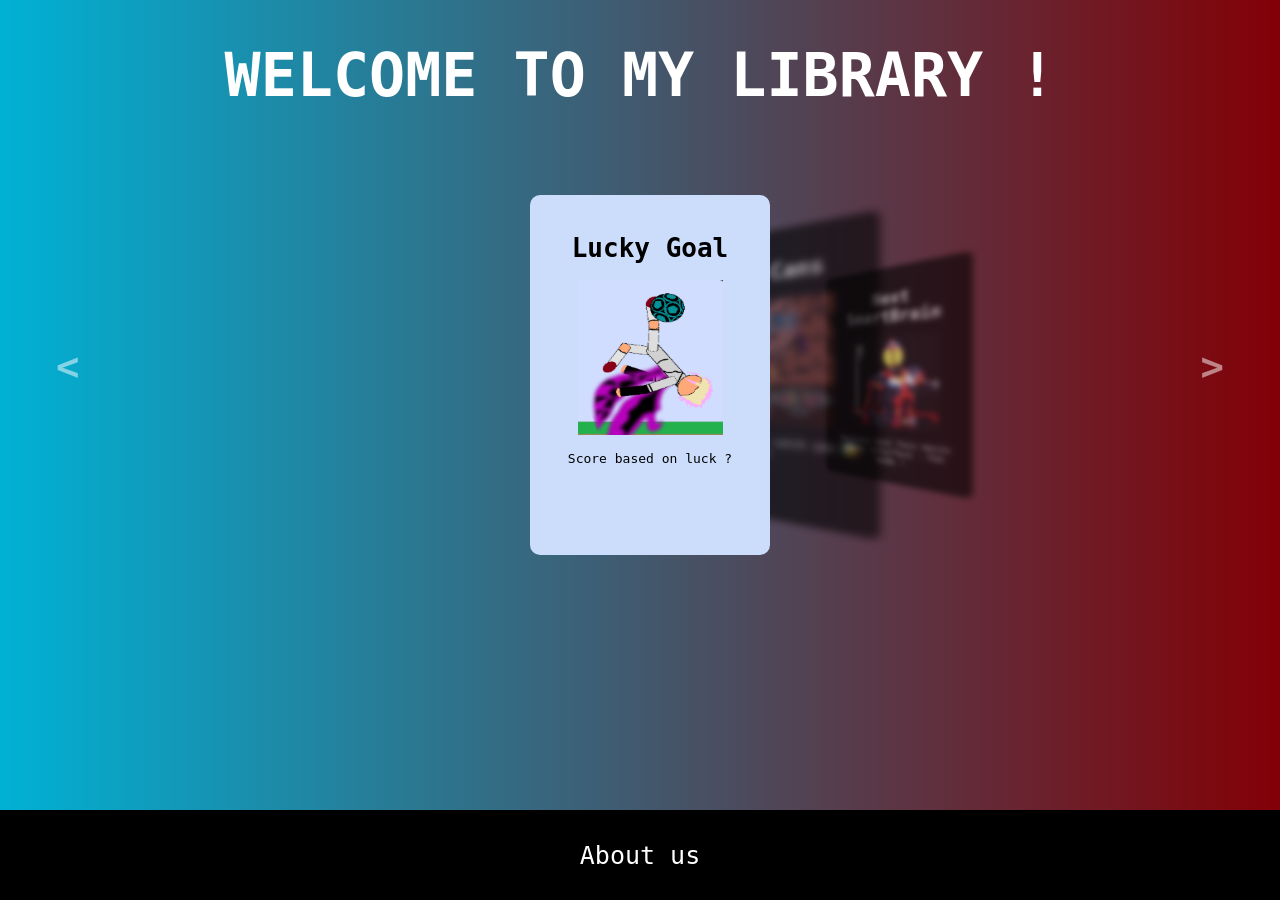
<file: index.html>
<!DOCTYPE html>
<html lang="en">

<head>
    <meta charset="UTF-8">
    <meta http-equiv="X-UA-Compatible" content="IE=edge">
    <meta name="viewport" content="width=device-width, initial-scale=1.0">
    <title>HeHeWinter - Library</title>
    <link rel="stylesheet" href="./main.css">
</head>

<body>
    <div class="title_container"><h1 class="title">WELCOME TO MY LIBRARY !</h1></div>
    <div class="slider_container"><div class="slider"></div></div>
    <div class="footer">
        <a href="about.html">About us</a>
    </div>

    <audio class="audioMI" autoplay>
        <source src="./public/effects/lucadialessandro-sweet-transition-153787.mp3" type="audio/mp3">
    </audio>
    <audio class="audioE">
        <source src="./public/effects/musheran-beep-313342.mp3" type="audio/mp3">
    </audio>

    <script src="./data.js"></script>
    <script>document.querySelector('.slider').innerHTML = get_data()</script>
    <script src="./main.js"></script>
</body>

</html>
</file>
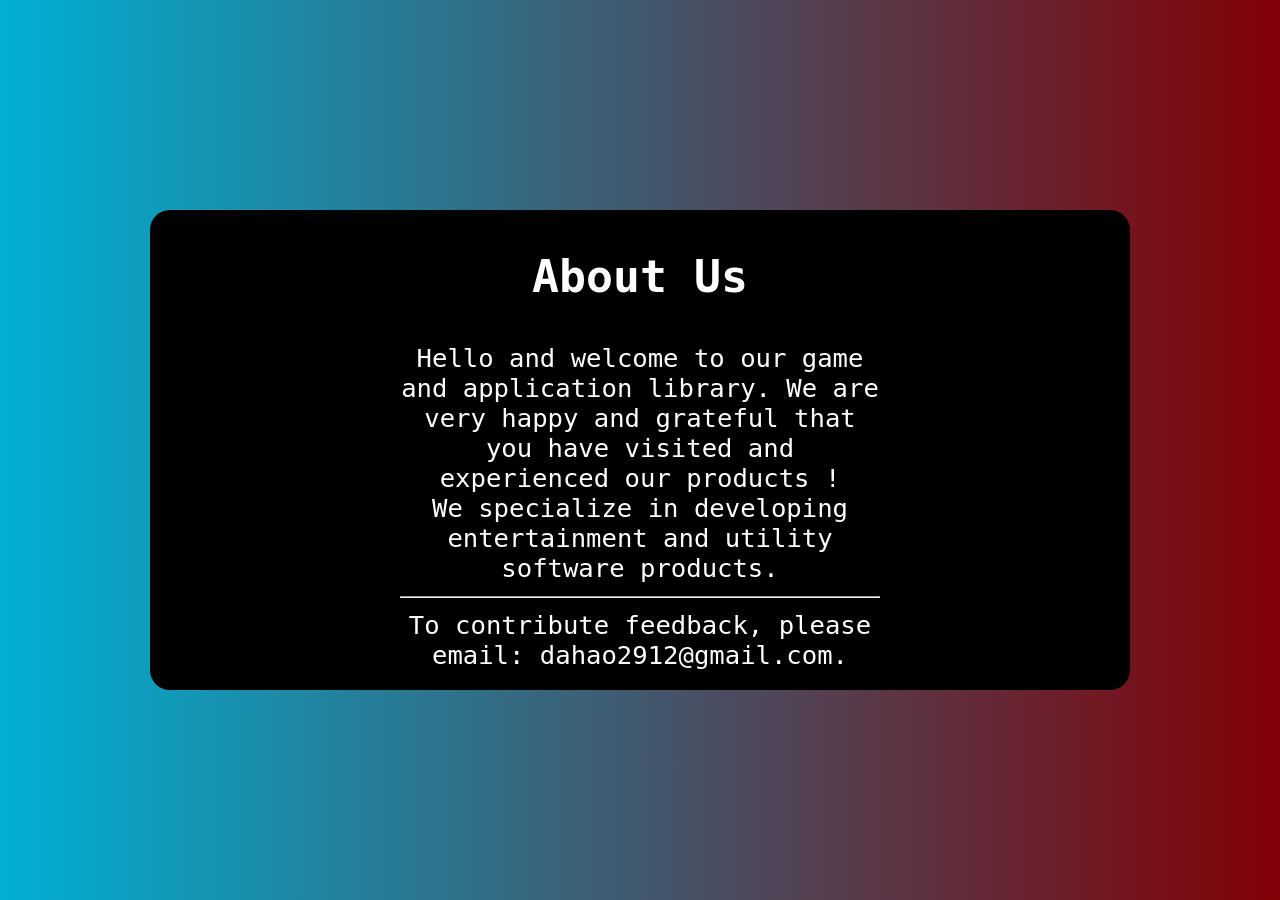
<file: about.html>
<!DOCTYPE html>
<html lang="en">

<head>
    <meta charset="UTF-8">
    <meta name="viewport" content="width=device-width, initial-scale=1.0">
    <title>HeHeWinter - About</title>

    <link rel="stylesheet" href="./about.css">
</head>

<body>
    <div class="main_container">
        <h1 class="title">About Us</h1>
        <div class="content_container">
            <div class="content">
                Hello and welcome to our game and application library. We are very 
                happy and grateful that you have visited and experienced our products ! <br />
                We specialize in developing entertainment and utility software products.
                <hr />
                To contribute feedback, please email: dahao2912@gmail.com.
            </div>
        </div>
    </div>

</html>
</file>
<file: main.css>
body {
    background: #000000;
    background: linear-gradient(90deg, #00B1D5 0%, #830006 100%);
    min-height: 90vh;
    margin: 0;
    font-family: monospace;
}

.title {
    text-align: center;
    font-size: 60px;
    color: white;
}

.slider_container {
    display: flex;
    justify-content: center;
    align-items: center;
    opacity: 1;

    animation: fade_in 2.5s;
}

.slider {
    position: relative;
    margin-top: 5vh;
    width: 100%;
    height: 370px;
    overflow: hidden;
}

.item {
    position: absolute;
    width: 200px;
    height: 320px;
    text-align: center;
    text-decoration: none;
    color: black;
    background-color: #fff;
    border-radius: 10px;
    padding: 20px;
    transition: 0.5s;
    left: calc(50% - 110px);
    top: 0;

    animation: zoom_out 1.5s;
}

.item_image {
    width: 145px;
    height: 155px;
}

#next {
    position: absolute;
    right: 50px;
    top: 40%;
}

#prev {
    position: absolute;
    left: 50px;
    top: 40%;
}

#prev,
#next {
    z-index: 999;
    color: #fff;
    background: none;
    border: none;
    font-size: xxx-large;
    font-family: monospace;
    font-weight: bold;
    opacity: 0.5;
    transition: opacity 0.5s;
}

#prev:hover,
#next:hover {
    opacity: 1;
}

.footer {
    width: 100%;
    min-height: 10vh;
    background-color: black;
    position: fixed;
    bottom: 0;
    display: flex;
    justify-content: space-around;
    align-items: center;
    color: white;
    font-size: 25px;
}

a {
    cursor: pointer;
    text-decoration: none;
    color: white;
}

/* Key frames */
@keyframes fade_in {
    0% {
        opacity: 0;
    } 
    100% {
        opacity: 1;
    }
}

@keyframes zoom_out {
    0% {
        transform: scale(1.5);
    } 
    100% {
        transform: scale(1);
    }
    
}

/* Medias */
@media screen and (max-width: 759px) {
    .title {
        font-size: 40px;
    }
}
</file>
<file: about.css>
* {
    color: white;
}

body {
    background: #000000;
    background: linear-gradient(90deg, #00B1D5 0%, #830006 100%);
    min-height: 100vh;
    width: 100%;
    margin: 0;
    font-family: monospace;
    display: flex;
    justify-content: center;
    align-items: center;
}

.main_container {
    padding: 10px;
    background-color: black;
    width: 75%;
    border-radius: 20px;
}

.title {
    text-align: center;
    font-size: 3.5vw;
}

.content_container {
    display: flex;
    justify-content: center;
    align-items: center;
}

.content {
    width: 50%;
    font-size: 2vw;
    text-align: center;
    margin: 10px;
}
</file>
